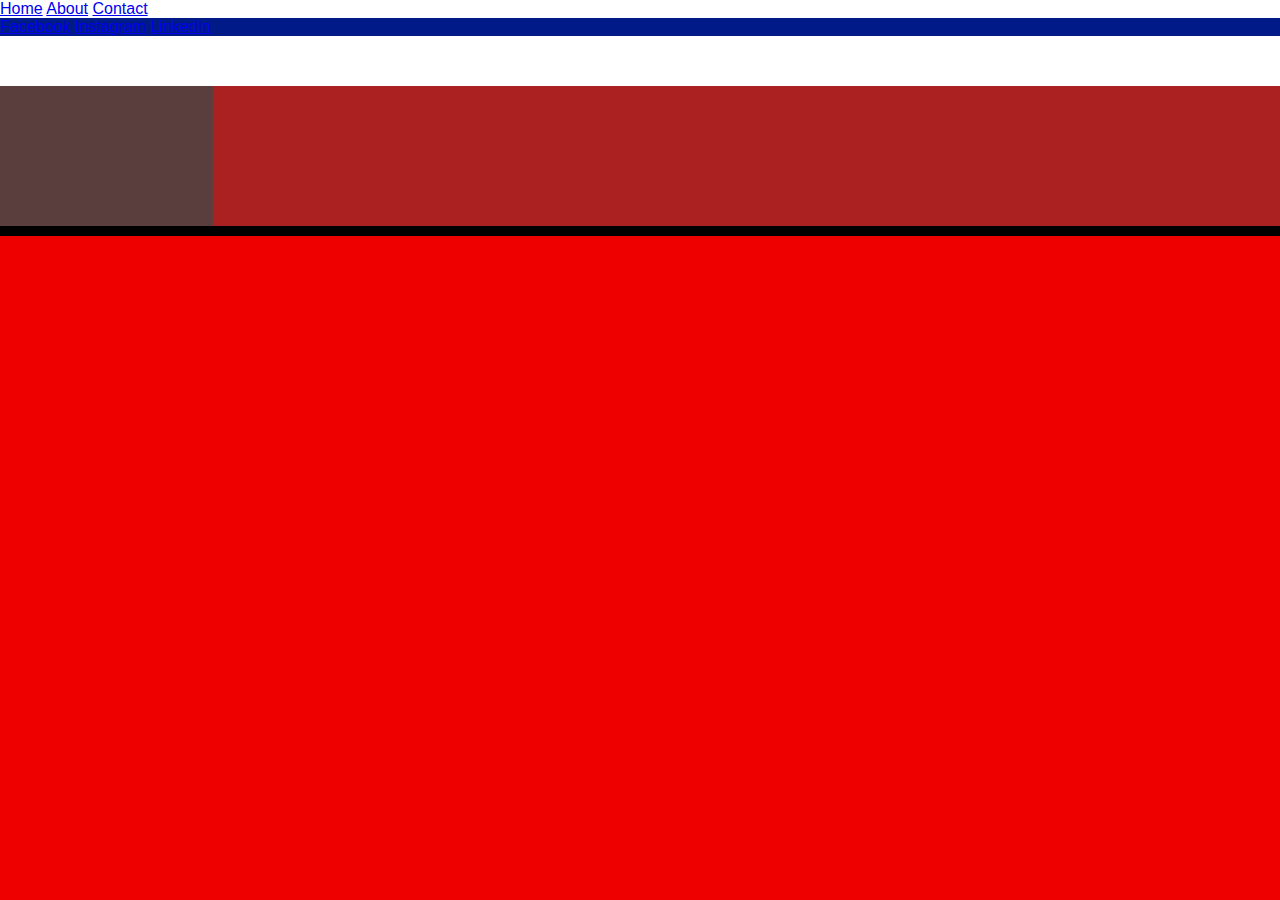
<file: dcse/index.html>
<!DOCTYPE html>
<html lang="en">
<head>
    <meta charset="UTF-8">
    <meta name="viewport" content="width=device-width, initial-scale=1.0">
    <title>DCSE</title>
    <link rel="stylesheet" href="style.css">
</head>
<body>
        <div class="nav1">
            <a href="index.html">Home</a>
            <a href="about.html">About</a>
            <a href="contact.html">Contact</a>
        </div>
        <div class="nav2">
            <a href="#/">Facebook</a>
            <a href="#">Instagram</a>
            <a href="#">LinkedIn</a>
        </div>
    
    <main>
        <div class="container">
        <div class="imgslider">

        </div>
        <div class="container2">
            <div class="left">

            </div>
            <div class="right">

            </div>
        </div>
    </div>
    </main>
    <footer>

    </footer>
</body>
</html>
</file>
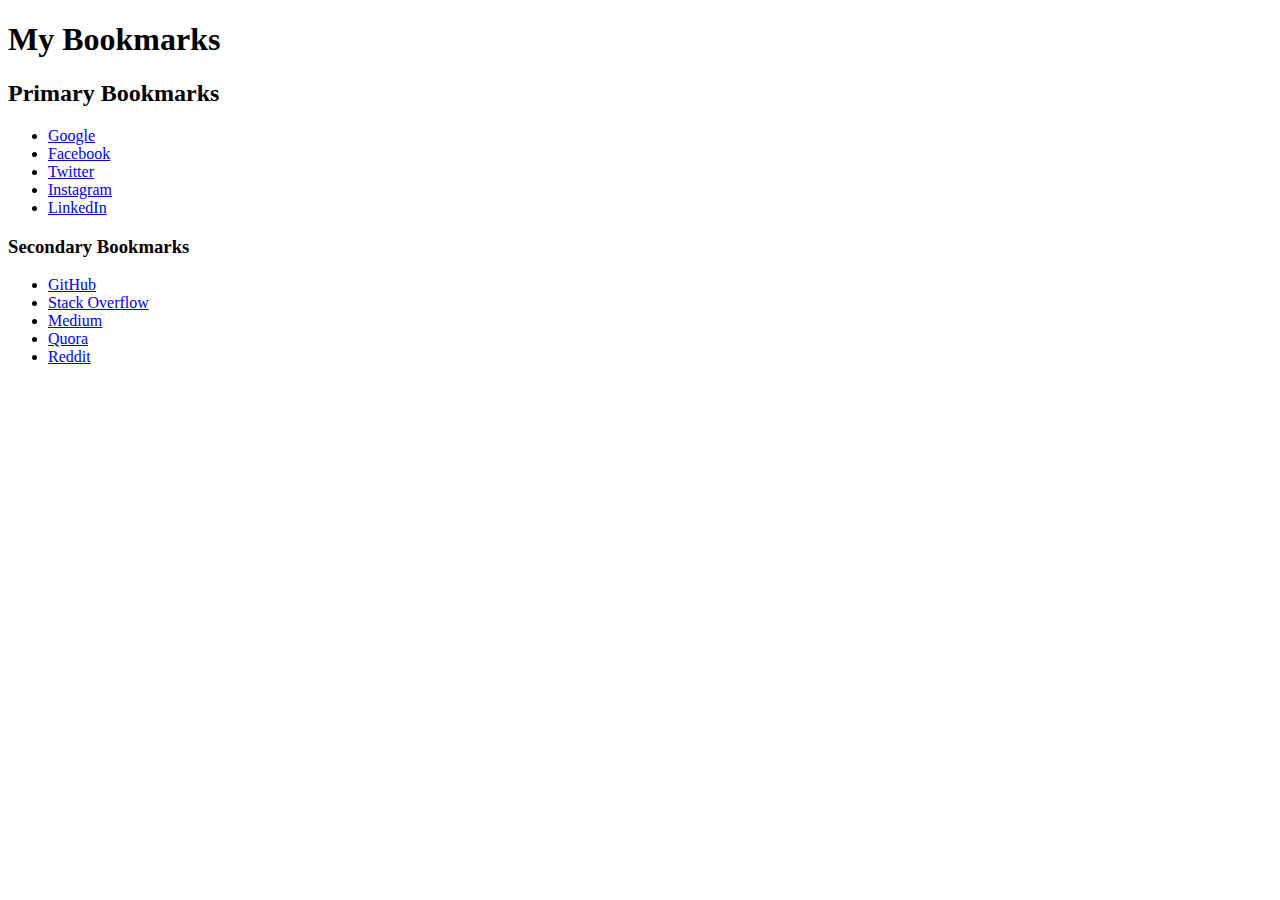
<file: bookmarkmanager.html>
<!DOCTYPE html>
<html lang="en">
<head>
    <meta charset="UTF-8">
    <meta name="viewport" content="width=device-width, initial-scale=1.0">
    <title>Bookmarks Manager</title>
</head>
<body>
    <h1>My Bookmarks</h1>
    <h2>Primary Bookmarks</h2>
    <ul>
        <li><a href="https://www.google.com" target="_blank">Google</a></li>
        <li><a href="https://www.facebook.com"target="_blank">Facebook</a></li>
        <li><a href="https://www.twitter.com"target="_blank">Twitter</a></li>
        <li><a href="https://www.instagram.com"target="_blank">Instagram</a></li>
        <li><a href="https://www.linkedin.com"target="_blank">LinkedIn</a></li>
    </ul>
    
    <h3>Secondary Bookmarks</h3>
    <ul>
        <li><a href="https://www.github.com"target="_blank">GitHub</a></li>
        <li><a href="https://www.stackoverflow.com"target="_blank">Stack Overflow</a></li>
        <li><a href="https://www.medium.com"target="_blank">Medium</a></li>
        <li><a href="https://www.quora.com"target="_blank">Quora</a></li>
        <li><a href="https://www.reddit.com"target="_blank">Reddit</a></li>
    </ul>
</body>
</html>
</file>
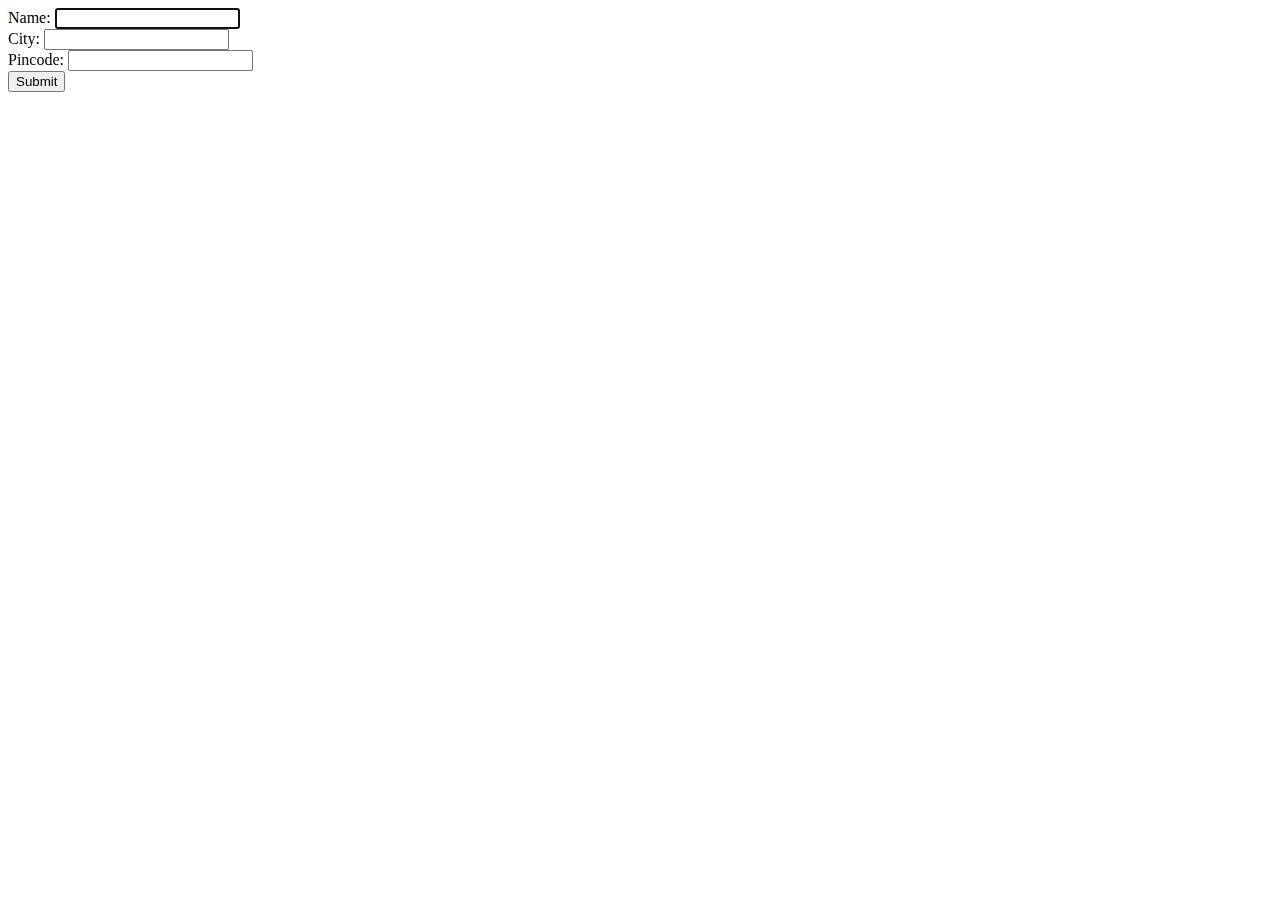
<file: form.html>
<!DOCTYPE html>
<html lang="en">
<head>
    <meta charset="UTF-8">
    <meta name="viewport" content="width=device-width, initial-scale=1.0">
    <title>Document</title>
</head>
<body>
    <div class="Form">
        
        <form action="forms.php" method="post">
            <div><label for="name">Name:</label>
            <input type="text" id="name" name="name" autofocus></div>
            <div><label for="city">City:</label>
            <input type="text" id="city" name="city"></div>
            <div><label for="pincode">Pincode:</label>
            <input type="text" id="pincode" name="pincode"></div>
            <div><input type="submit" value="Submit"></div>
        </form>
    </div>
</body>
</html>
</file>
<file: dcse/style.css>
body{
    background-color: rgb(238, 0, 0);
    font-family: Arial, sans-serif;
    margin: 0;
    padding: 0;

}
nav{
    background-color: aquamarine;
}
.nav1{
    background-color: rgb(255, 255, 255);
}
.nav2{
    background-color: rgb(0, 27, 135);
}
.container{
    background-color: rgb(0, 0, 0);
    height: 200px;
}
.imgslider{
    background-color: rgb(255, 255, 255);
    height: 50px;
}
.container2{
    background-color: rgb(158, 96, 96);
    height: 140px;
    display: grid;
    grid-template-columns: 1fr 5fr;
}
.left{
    background-color: rgb(90, 61, 61);
   
}
.right{
    background-color: rgb(171, 33, 33);
}
</file>
